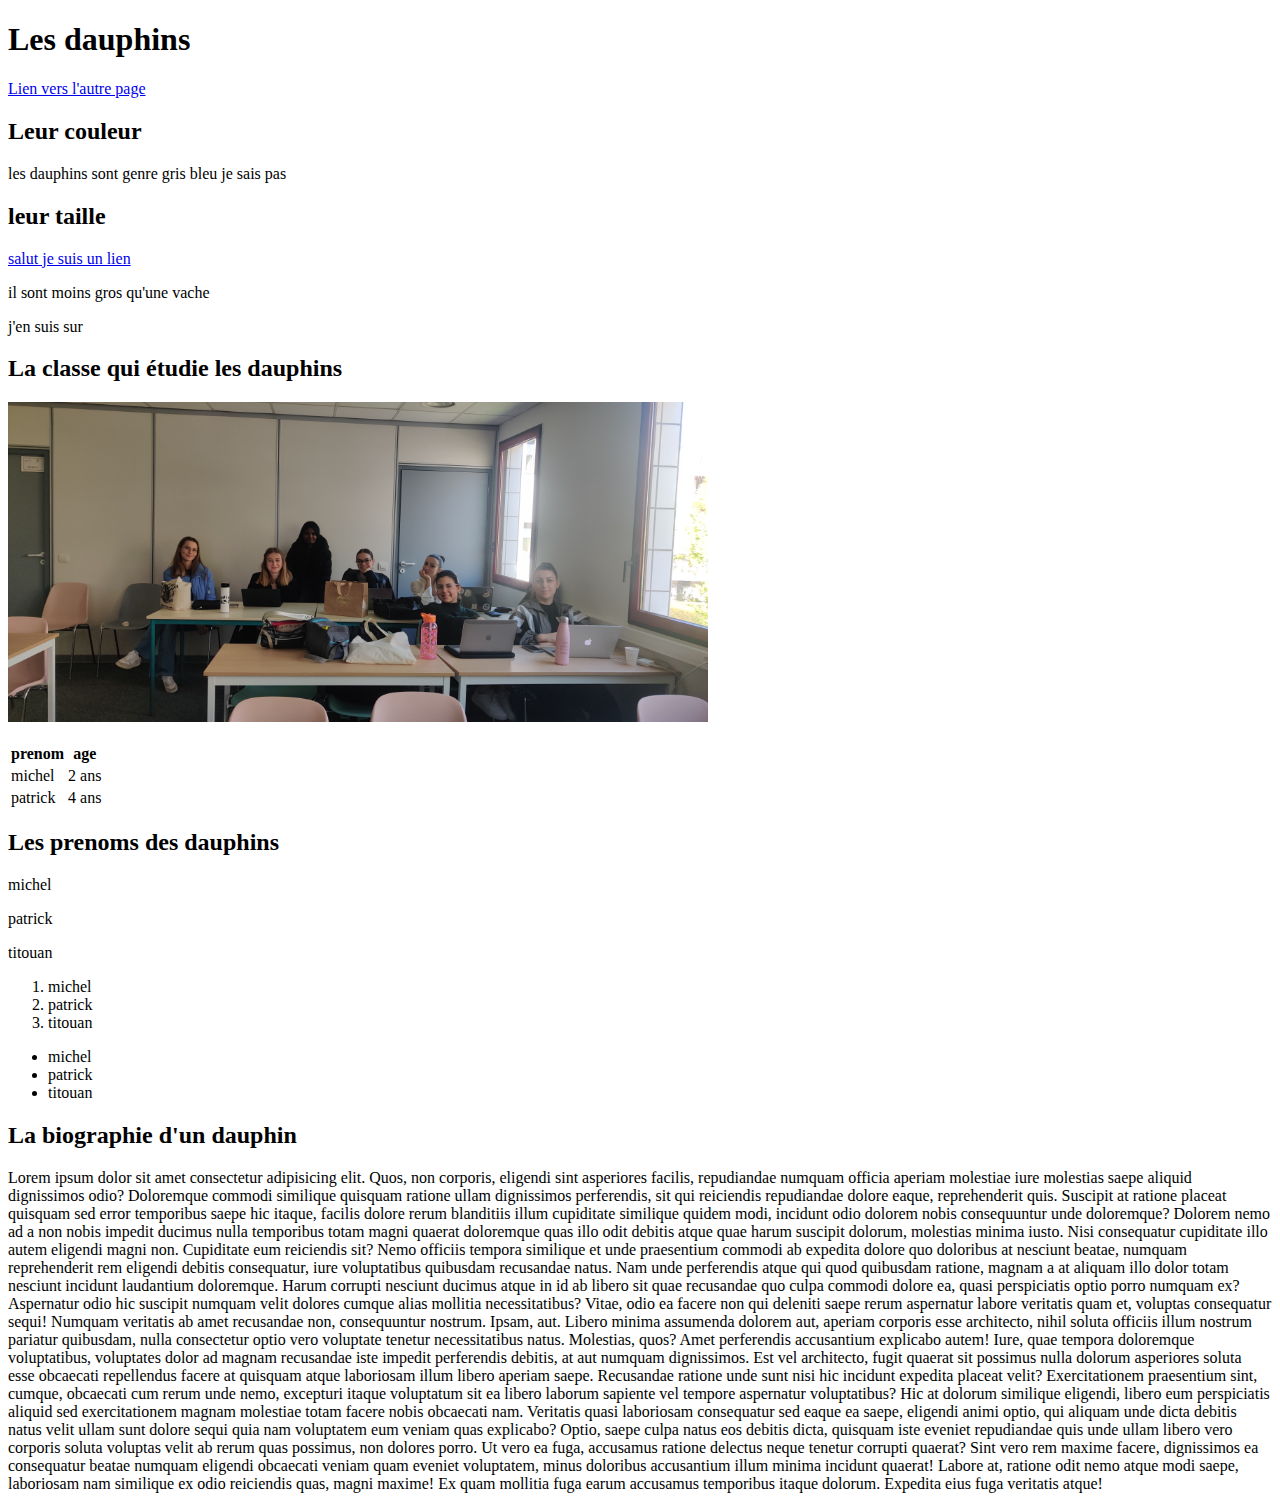
<file: index.html>
<!DOCTYPE html>
<html lang="en">
<head>
    <meta charset="UTF-8">
    <meta name="viewport" content="width=device-width, initial-scale=1.0">
    <title>Les dauphins</title>
</head>
<body>
    <h1>Les dauphins</h1>
    <a href="autrepage.html">Lien vers l'autre page</a>
    <h2>Leur couleur</h2>
    <p>les dauphins sont genre gris bleu je sais pas</p>
    <h2>leur taille</h2>
    <a href="https://www.google.com">salut je suis un lien</a>
    <p>il sont moins gros qu'une vache</p> <p>j'en suis sur</p>
    <h2>La classe qui étudie les dauphins</h2>
    <img src="la-classe.jpg" width="700px">
    <p></p>
    <table>
        <thead>
            <tr>
                <th>prenom</th>
                <th>age</th>
            </tr>
        </thead>
        <tbody>
            <tr>
                <td>michel</td>
                <td>2 ans</td>
            </tr>
            <tr>
                <td>patrick</td>
                <td>4 ans</td>
            </tr>

        </tbody>

    </table>
    <h2>Les prenoms des dauphins</h2>
    <p>michel</p>
    <p>patrick</p>
    <p>titouan</p>
    <ol>
        <li>michel</li>
        <li>patrick</li>
        <li>titouan</li> 
    </ol>

    <ul>
        <li>michel</li>
        <li>patrick</li>
        <li>titouan</li> 
    </ul>

    <h2>La biographie d'un dauphin</h2>

    <p>Lorem ipsum dolor sit amet consectetur adipisicing elit. Quos, non corporis, eligendi sint asperiores facilis, repudiandae numquam officia aperiam molestiae iure molestias saepe aliquid dignissimos odio? Doloremque commodi similique quisquam ratione ullam dignissimos perferendis, sit qui reiciendis repudiandae dolore eaque, reprehenderit quis. Suscipit at ratione placeat quisquam sed error temporibus saepe hic itaque, facilis dolore rerum blanditiis illum cupiditate similique quidem modi, incidunt odio dolorem nobis consequuntur unde doloremque? Dolorem nemo ad a non nobis impedit ducimus nulla temporibus totam magni quaerat doloremque quas illo odit debitis atque quae harum suscipit dolorum, molestias minima iusto. Nisi consequatur cupiditate illo autem eligendi magni non. Cupiditate eum reiciendis sit? Nemo officiis tempora similique et unde praesentium commodi ab expedita dolore quo doloribus at nesciunt beatae, numquam reprehenderit rem eligendi debitis consequatur, iure voluptatibus quibusdam recusandae natus. Nam unde perferendis atque qui quod quibusdam ratione, magnam a at aliquam illo dolor totam nesciunt incidunt laudantium doloremque. Harum corrupti nesciunt ducimus atque in id ab libero sit quae recusandae quo culpa commodi dolore ea, quasi perspiciatis optio porro numquam ex? Aspernatur odio hic suscipit numquam velit dolores cumque alias mollitia necessitatibus? Vitae, odio ea facere non qui deleniti saepe rerum aspernatur labore veritatis quam et, voluptas consequatur sequi! Numquam veritatis ab amet recusandae non, consequuntur nostrum. Ipsam, aut. Libero minima assumenda dolorem aut, aperiam corporis esse architecto, nihil soluta officiis illum nostrum pariatur quibusdam, nulla consectetur optio vero voluptate tenetur necessitatibus natus. Molestias, quos? Amet perferendis accusantium explicabo autem! Iure, quae tempora doloremque voluptatibus, voluptates dolor ad magnam recusandae iste impedit perferendis debitis, at aut numquam dignissimos. Est vel architecto, fugit quaerat sit possimus nulla dolorum asperiores soluta esse obcaecati repellendus facere at quisquam atque laboriosam illum libero aperiam saepe. Recusandae ratione unde sunt nisi hic incidunt expedita placeat velit? Exercitationem praesentium sint, cumque, obcaecati cum rerum unde nemo, excepturi itaque voluptatum sit ea libero laborum sapiente vel tempore aspernatur voluptatibus? Hic at dolorum similique eligendi, libero eum perspiciatis aliquid sed exercitationem magnam molestiae totam facere nobis obcaecati nam. Veritatis quasi laboriosam consequatur sed eaque ea saepe, eligendi animi optio, qui aliquam unde dicta debitis natus velit ullam sunt dolore sequi quia nam voluptatem eum veniam quas explicabo? Optio, saepe culpa natus eos debitis dicta, quisquam iste eveniet repudiandae quis unde ullam libero vero corporis soluta voluptas velit ab rerum quas possimus, non dolores porro. Ut vero ea fuga, accusamus ratione delectus neque tenetur corrupti quaerat? Sint vero rem maxime facere, dignissimos ea consequatur beatae numquam eligendi obcaecati veniam quam eveniet voluptatem, minus doloribus accusantium illum minima incidunt quaerat! Labore at, ratione odit nemo atque modi saepe, laboriosam nam similique ex odio reiciendis quas, magni maxime! Ex quam mollitia fuga earum accusamus temporibus itaque dolorum. Expedita eius fuga veritatis atque!</p>
  
</body>
</html>
</file>
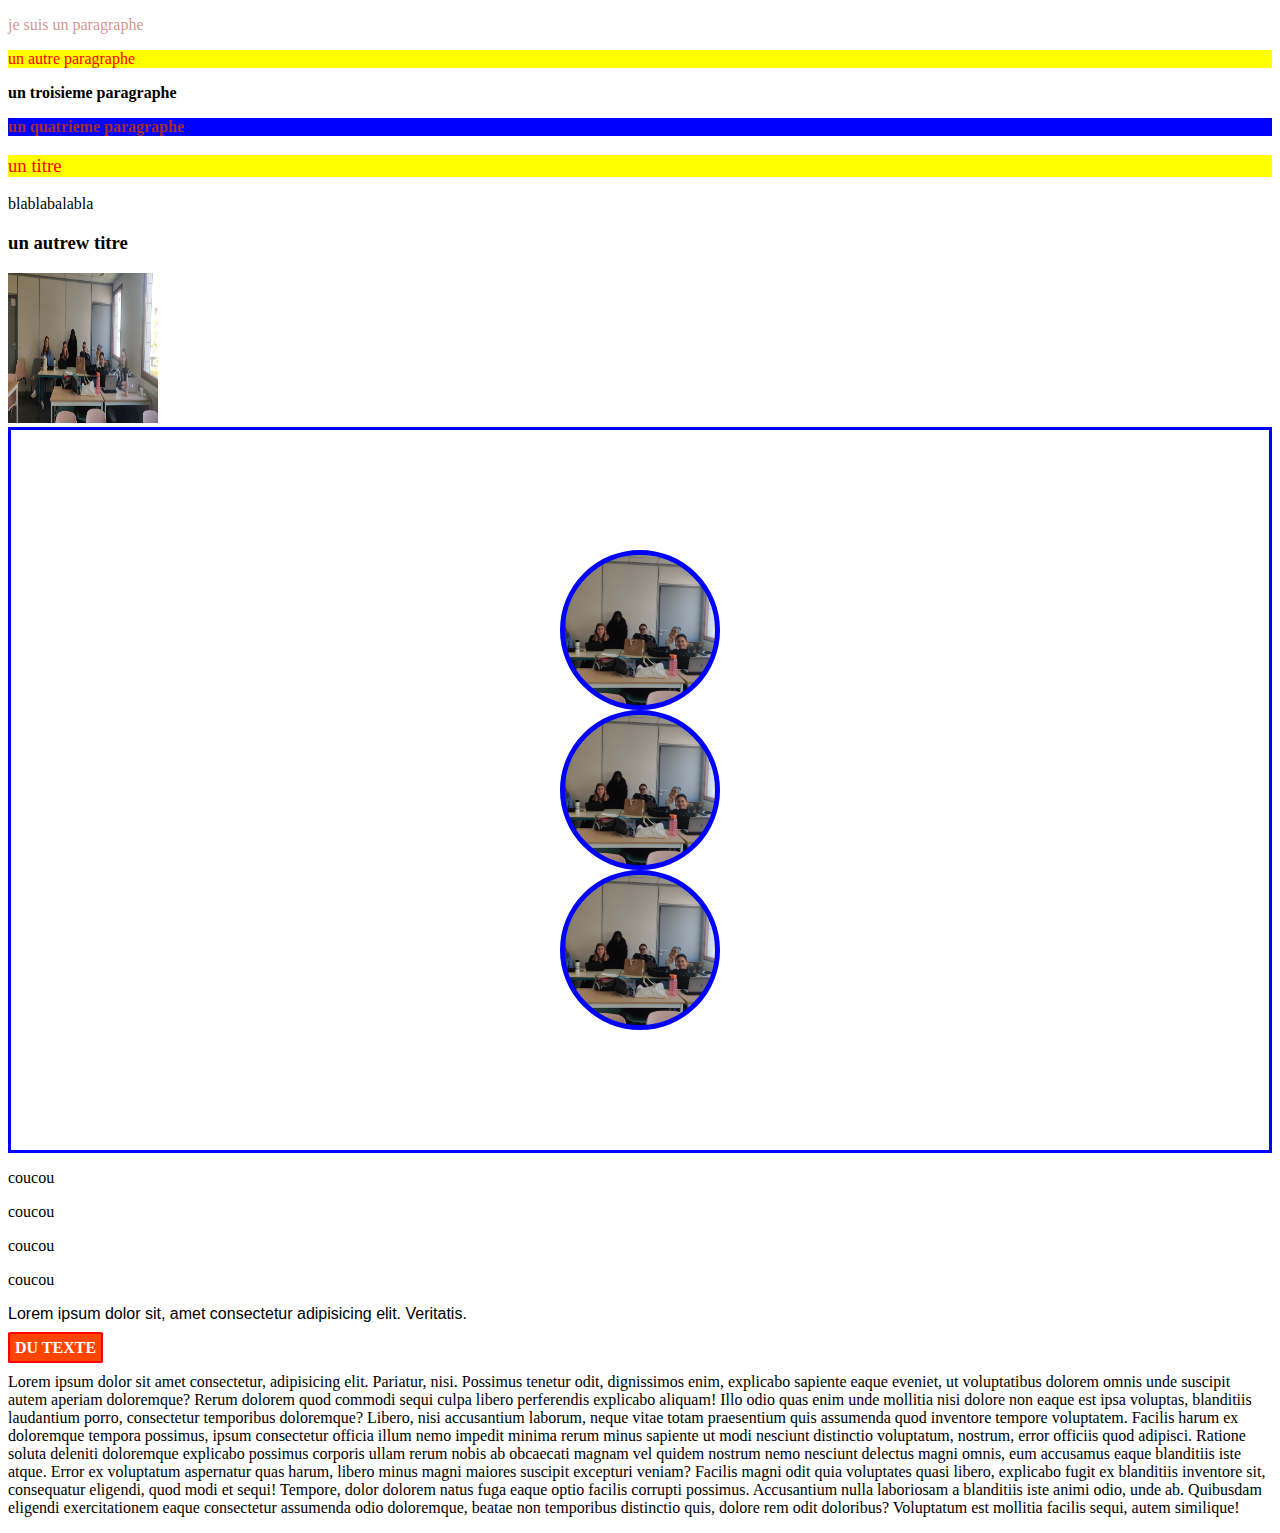
<file: autrepage.html>
<!DOCTYPE html>
<html lang="en">
<head>
    <meta charset="UTF-8">
    <meta name="viewport" content="width=device-width, initial-scale=1.0">
    <title>Document</title>

    <link rel="stylesheet" href="autrepage.css">
</head>
<body>
    <p style="color: rgba(165, 42, 42, 0.52);" >je suis un paragraphe</p>
    <p class="joli">un autre paragraphe</p>
    <p style="font-weight: bolder;" >un troisieme paragraphe</p>
    <p style="color: brown; background-color: blue;font-weight: bolder;">un quatrieme paragraphe</p>
    <h3 class="joli">un titre</h3>
    <p>blablabalabla</p>
    <h3>un autrew titre</h3>

    <img class="laclasse" src="la-classe.jpg" alt="">

    <div class="boite">

            <div class="photoDeClasse"></div>
              <div class="photoDeClasse"></div>
          <div class="photoDeClasse"></div>
    </div>


    <div class="les4paragraphes">
        <p>coucou</p>
        <p>coucou</p>
        <p>coucou</p>
        <p>coucou</p>
    </div>

    <p class="textelatin">Lorem ipsum dolor sit, amet consectetur adipisicing elit. Veritatis.</p>
    <span class="machin">du texte</span>

    <p>Lorem ipsum dolor sit amet consectetur, adipisicing elit. Pariatur, nisi. Possimus tenetur odit, dignissimos enim, explicabo sapiente eaque eveniet, ut voluptatibus dolorem omnis unde suscipit autem aperiam doloremque? Rerum dolorem quod commodi sequi culpa libero perferendis explicabo aliquam! Illo odio quas enim unde mollitia nisi dolore non eaque est ipsa voluptas, blanditiis laudantium porro, consectetur temporibus doloremque? Libero, nisi accusantium laborum, neque vitae totam praesentium quis assumenda quod inventore tempore voluptatem. Facilis harum ex doloremque tempora possimus, ipsum consectetur officia illum nemo impedit minima rerum minus sapiente ut modi nesciunt distinctio voluptatum, nostrum, error officiis quod adipisci. Ratione soluta deleniti doloremque explicabo possimus corporis ullam rerum nobis ab obcaecati magnam vel quidem nostrum nemo nesciunt delectus magni omnis, eum accusamus eaque blanditiis iste atque. Error ex voluptatum aspernatur quas harum, libero minus magni maiores suscipit excepturi veniam? Facilis magni odit quia voluptates quasi libero, explicabo fugit ex blanditiis inventore sit, consequatur eligendi, quod modi et sequi! Tempore, dolor dolorem natus fuga eaque optio facilis corrupti possimus. Accusantium nulla laboriosam a blanditiis iste animi odio, unde ab. Quibusdam eligendi exercitationem eaque consectetur assumenda odio doloremque, beatae non temporibus distinctio quis, dolore rem odit doloribus? Voluptatum est mollitia facilis sequi, autem similique!</p>
</body>
</html>
</file>
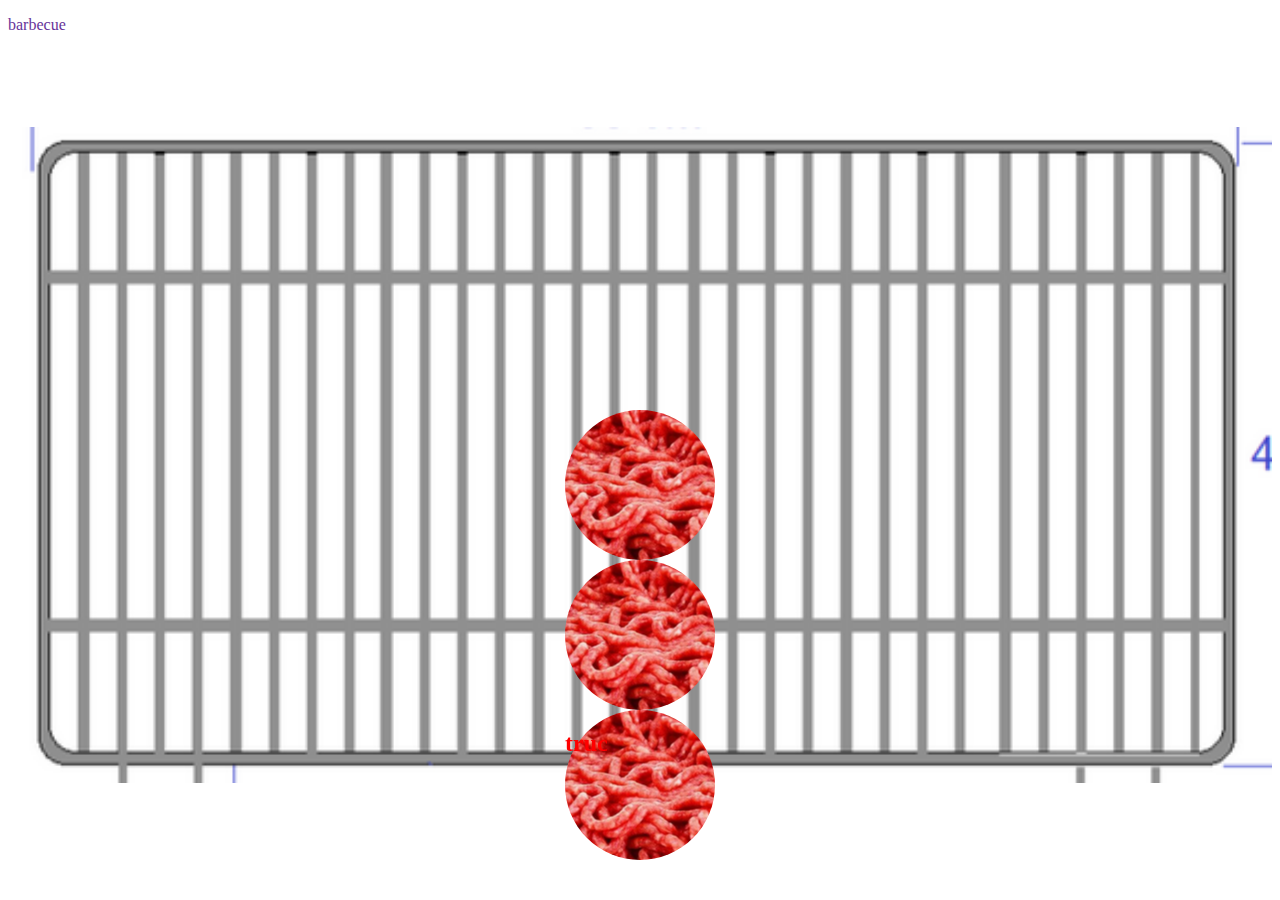
<file: barbecue.html>
<!DOCTYPE html>
<html lang="en">
<head>
    <meta charset="UTF-8">
    <meta name="viewport" content="width=device-width, initial-scale=1.0">
    <title>Barbecue</title>
    <link rel="stylesheet" href="barbecue.css">
</head>
<body>
    <p class="test">barbecue</p>
    <div class="barbecue">

        <div class="boulette"></div>
        <div class="boulette"></div>
        <div class="boulette">
            <h2 style="color: red;">truc</h2>
        </div>



    </div>
</body>
</html>
</file>
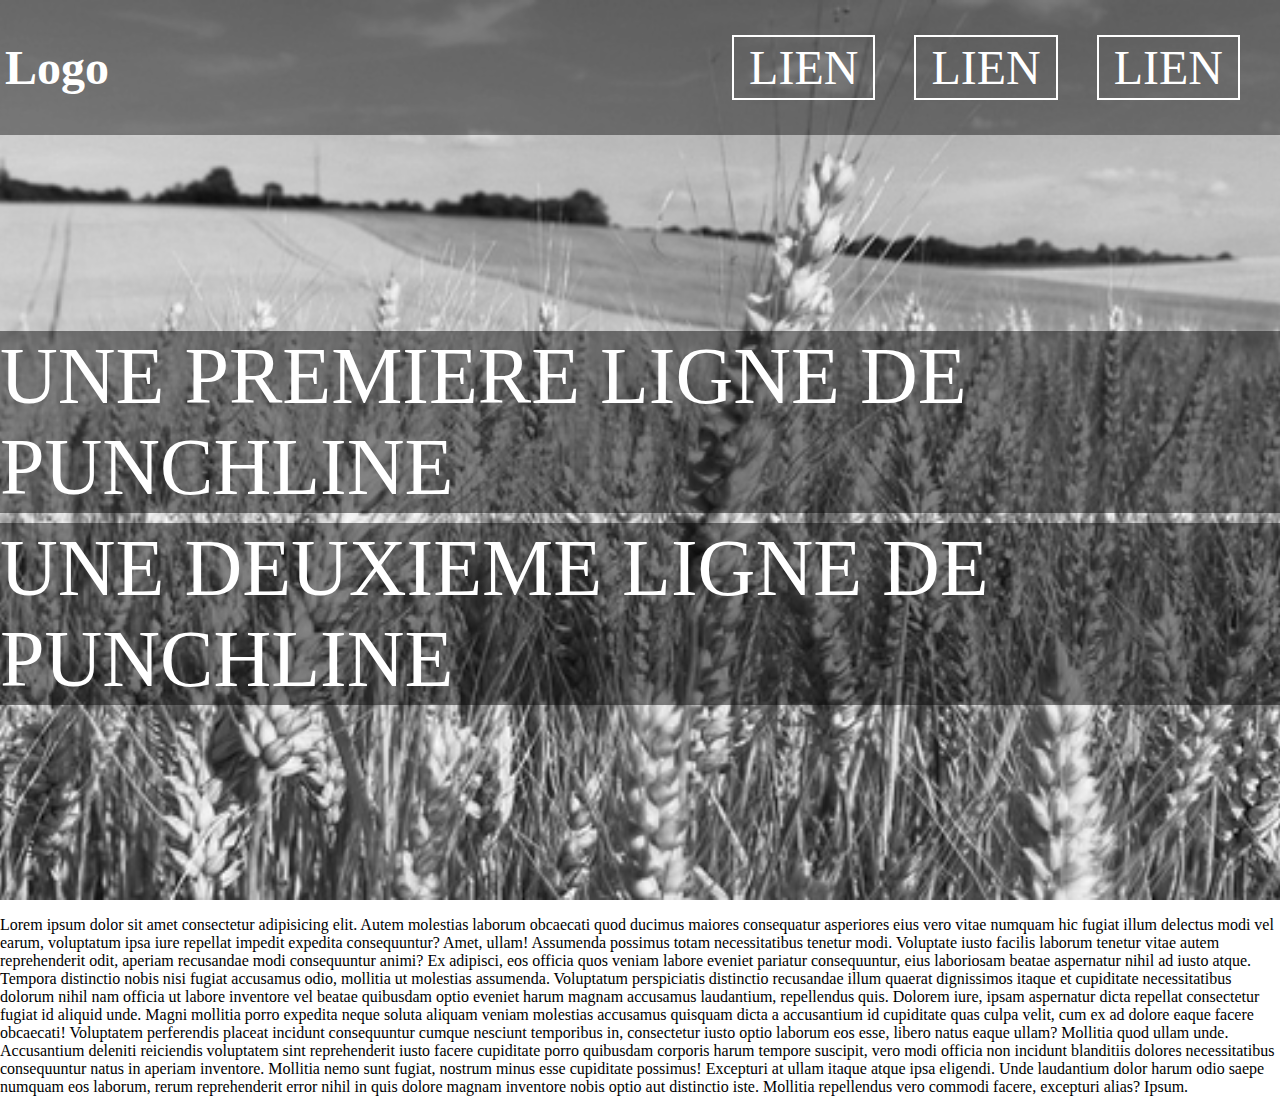
<file: punchline.html>
<!DOCTYPE html>
<html lang="en">
<head>
    <meta charset="UTF-8">
    <meta name="viewport" content="width=device-width, initial-scale=1.0">
    <title>Punchlines</title>
    <link rel="stylesheet" href="punchline.css">
</head>
<body>

    <div class="background">

        <div class="navbar">

            <span class="logo">logo</span>
            <div class="liens">
                <a class="lien" href="">lien</a>
                <a class="lien" href="">lien</a>
                <a class="lien" href="">lien</a>
            </div>

        </div>
        <div class="header">
           
            <span class="punchline">une premiere ligne de punchline</span>
            
            <span class="punchline">une deuxieme ligne de punchline</span>

        </div>
    </div>
<p>Lorem ipsum dolor sit amet consectetur adipisicing elit. Autem molestias laborum obcaecati quod ducimus maiores consequatur asperiores eius vero vitae numquam hic fugiat illum delectus modi vel earum, voluptatum ipsa iure repellat impedit expedita consequuntur? Amet, ullam! Assumenda possimus totam necessitatibus tenetur modi. Voluptate iusto facilis laborum tenetur vitae autem reprehenderit odit, aperiam recusandae modi consequuntur animi? Ex adipisci, eos officia quos veniam labore eveniet pariatur consequuntur, eius laboriosam beatae aspernatur nihil ad iusto atque. Tempora distinctio nobis nisi fugiat accusamus odio, mollitia ut molestias assumenda. Voluptatum perspiciatis distinctio recusandae illum quaerat dignissimos itaque et cupiditate necessitatibus dolorum nihil nam officia ut labore inventore vel beatae quibusdam optio eveniet harum magnam accusamus laudantium, repellendus quis. Dolorem iure, ipsam aspernatur dicta repellat consectetur fugiat id aliquid unde. Magni mollitia porro expedita neque soluta aliquam veniam molestias accusamus quisquam dicta a accusantium id cupiditate quas culpa velit, cum ex ad dolore eaque facere obcaecati! Voluptatem perferendis placeat incidunt consequuntur cumque nesciunt temporibus in, consectetur iusto optio laborum eos esse, libero natus eaque ullam? Mollitia quod ullam unde. Accusantium deleniti reiciendis voluptatem sint reprehenderit iusto facere cupiditate porro quibusdam corporis harum tempore suscipit, vero modi officia non incidunt blanditiis dolores necessitatibus consequuntur natus in aperiam inventore. Mollitia nemo sunt fugiat, nostrum minus esse cupiditate possimus! Excepturi at ullam itaque atque ipsa eligendi. Unde laudantium dolor harum odio saepe numquam eos laborum, rerum reprehenderit error nihil in quis dolore magnam inventore nobis optio aut distinctio iste. Mollitia repellendus vero commodi facere, excepturi alias? Ipsum.</p>
</body>
</html>
</file>
<file: autrepage.css>
.joli{
    color: red;
    font-weight: lighter;
    background-color: yellow;
}
.autreclasse{
    color: white;
}
.textelatin{
    font-family: 'Franklin Gothic Medium', 'Arial Narrow', Arial, sans-serif;
}
.machin{
    background-color: orangered;
    color: white;
    font-family: 'Ubuntu';
    border: red 2px solid;
    text-transform: uppercase;
    padding: 5px;
    font-weight: bolder;
    border-radius: 5%;
    transition: all 1s;
}
.machin:hover{
    color: orangered;
    background-color: white;
    padding: 15px;
    font-size: 1.4em;
}

.laclasse{
    width: 150px;
    height: 150px;
}
.photoDeClasse{
    background-image: url("la-classe.jpg");
    background-size: cover;
    background-position: center;
    background-repeat: no-repeat;
    border-radius: 50%;
    border: blue 5px solid;
    height: 150px;
    width: 150px;
}

.boite{
    height: 80vh;
    border: blue 3px solid;
    display: flex;
    justify-content: center;
    align-items: center;
    flex-direction: column;
}
</file>
<file: barbecue.css>
.test{color: rebeccapurple;}

.barbecue{
    height: 90vh;
    background-image: url("barbec.png");
    background-position: center;
    background-size: contain;
    background-repeat: no-repeat;

    display: flex;
    justify-content: flex-end;
    align-items: center;
    flex-direction: column;

}
.boulette{
    height: 150px;
    width: 150px;
    background-image: url("boeuf.png");
    background-position: center;
    border-radius: 50%;
    backdrop-filter: grayscale(10%);
}
</file>
<file: punchline.css>
html, body{
    padding: 0;
    margin: 0;
    font-family: 'Ubuntu';
}
.background{
    background-image: url("ble.png");
    background-position: center;
    background-size: cover;
    height: 100vh;
}

.navbar{
    background-color: rgba(0, 0, 0, 0.418);
    height: 15%;
    display: flex;
    justify-content: space-between;
    align-items: center;
    padding-left: 5px;
    padding-right: 5px;
}
.header{
    height: 85%;
    display: flex;
    justify-content: center;
    align-items: center;
    flex-direction: column;
}
.logo{
    font-weight: bolder;
    text-transform: capitalize;
    color: white;
    font-size: 3em;
}
.lien{
    color: white;
    text-decoration: none;
    text-transform: uppercase;
    font-size: 3em;
    margin-right: 35px;
    border : 2px white solid;
    padding: 4px;
    padding-left: 15px;
    padding-right: 15px;
}

.punchline{
    background-color: rgba(0, 0, 0, 0.461);
    color: white;
    text-transform: uppercase;
    font-size: 5em;
    margin-top: 5px;
    margin-bottom: 5px;

}
</file>
